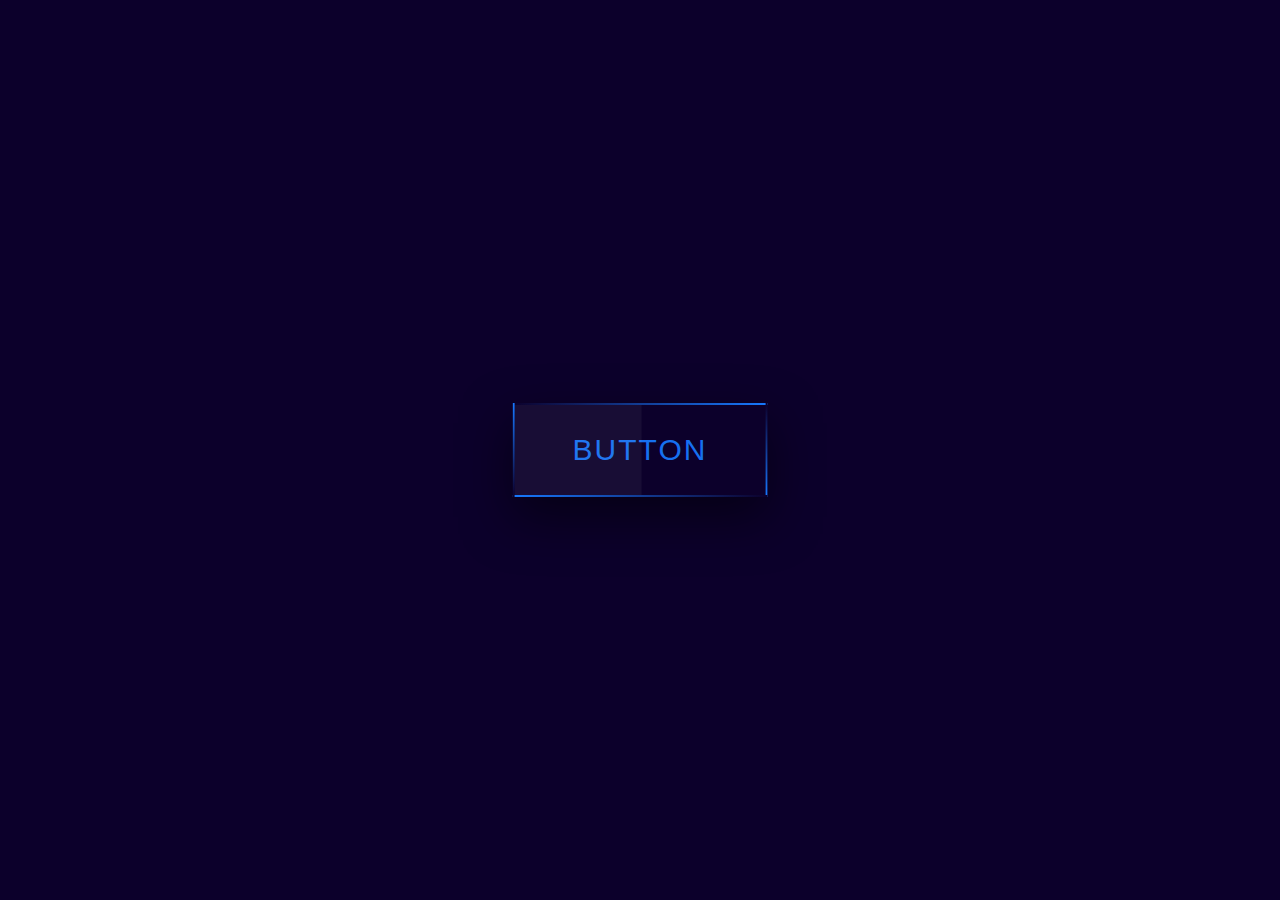
<file: Buttons/index.html>
<!DOCTYPE html>
<html lang="it">
<head>
    <meta charset="UTF-8">
    <meta http-equiv="X-UA-Compatible" content="IE=edge">
    <meta name="viewport" content="width=device-width, initial-scale=1.0">
    <title>Button</title>

    <link rel="stylesheet" href="style.css">
</head>
<body>
    <a href="#">
        <span></span>
        <span></span>
        <span></span>
        <span></span>
        Button
    </a>
</body>
</html>
</file>
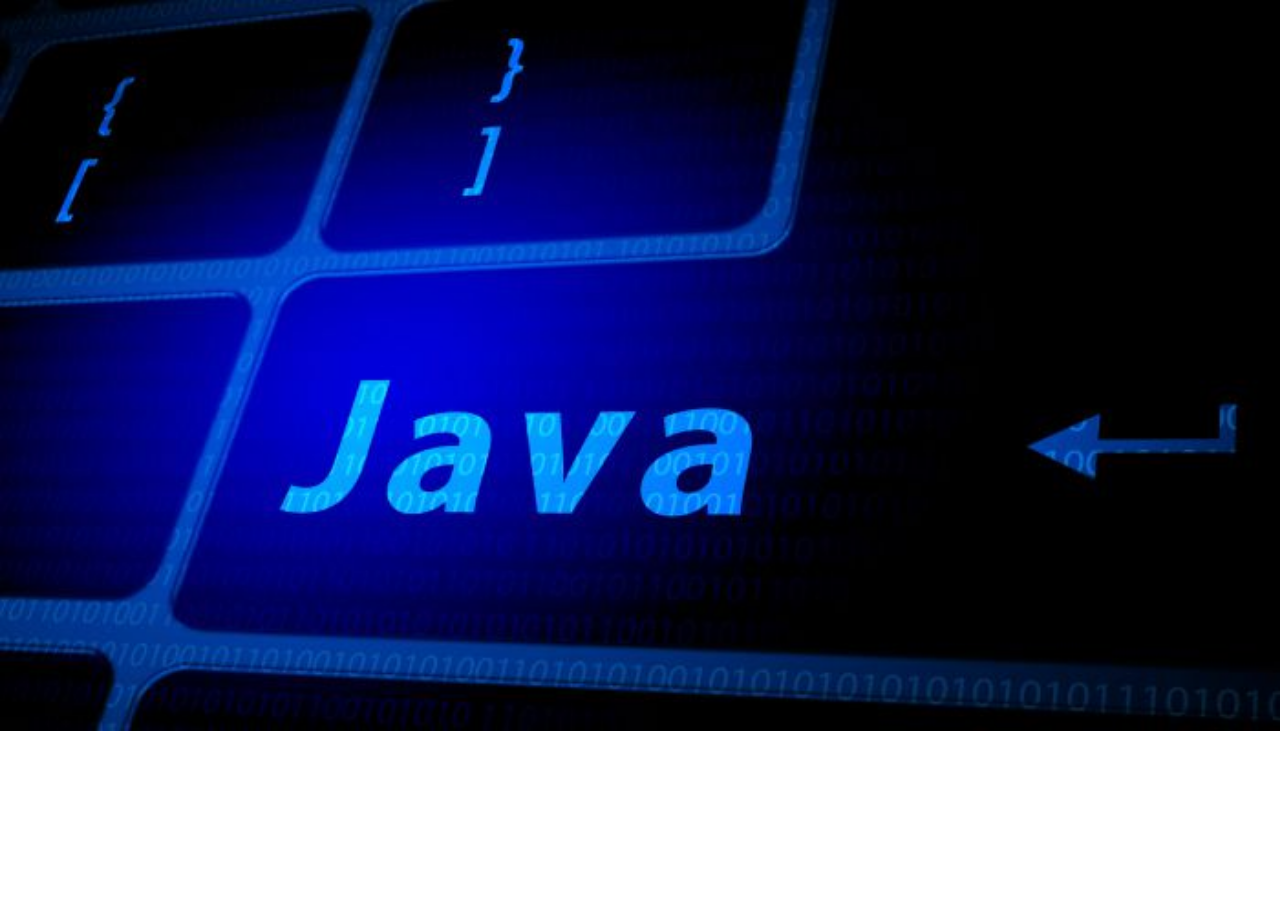
<file: change_background/index.html>
<!DOCTYPE html>
<html lang="en">
<head>
    <meta charset="UTF-8">
    <meta http-equiv="X-UA-Compatible" content="IE=edge">
    <meta name="viewport" content="width=device-width, initial-scale=1.0">
    <title>Change background</title>

    <style>
        body{
            background: url("sfondo1.jpg");
            background-size: cover;
            background-repeat: no-repeat;
            transition: background-image 1s ease-in-out;
        }
    </style>
</head>
<body>
    <script>
        var images = ["sfondo1.jpg", "sfondo2.png", "sfondo3.jpg"];
        var currentIndex = 0;

        function changeBackground(){
            currentIndex = (currentIndex + 1) % images.length;
            document.body.style.backgroundImage = "url(" + images[currentIndex] + ")";
        }

        setInterval(changeBackground, 5000); //You can change the time
    </script>
</body>
</html>
</file>
<file: Buttons/style.css>
body{
    margin: 0;
    padding: 0;
    background: #0c002b;
    font-family: sans-serif;
}

a{
    position: absolute;
    top: 50%;
    left: 50%;
    transform: translate(-50%, -50%);
    color: #1670f0;
    padding: 30px 60px;
    font-size: 30px;
    letter-spacing: 2px;
    text-transform: uppercase;
    text-decoration: none;
    box-shadow: 0 20px 50px rgba(0, 0, 0, .5);
    overflow: hidden;
}

a:before{
    content: "";
    position: absolute;
    top: 2px;
    left: 2px;
    bottom: 2px;
    width: 50%;
    background: rgba(255, 255, 255, 0.05);
}

a span:nth-child(1){
    position: absolute;
    top: 0;
    left: 0;
    width: 100%;
    height: 2px;
    background: linear-gradient(to right, #0c002b, #1779ff);
    animation: animate1 2s linear infinite;
}

@keyframes animate1 {
    0%{
        transform: translateX(-100%);
    }
    
    100%{
        transform: translateX(100%);
    }
}

a span:nth-child(2){
    position: absolute;
    top: 0;
    right: 0;
    width: 2px;
    height: 100%;
    background: linear-gradient(to bottom, #0c002b, #1779ff);
    animation: animate2 2s linear infinite;
    animation-delay: 1s;
}

@keyframes animate2 {
    0%{
        transform: translateY(-100%);
    }
    
    100%{
        transform: translateY(100%);
    }
}

a span:nth-child(3){
    position: absolute;
    bottom: 0;
    left: 0;
    width: 100%;
    height: 2px;
    background: linear-gradient(to left, #0c002b, #1779ff);
    animation: animate3 2s linear infinite;
}

@keyframes animate3 {
    0%{
        transform: translateX(100%);
    }
    
    100%{
        transform: translateX(-100%);
    }
}

a span:nth-child(4){
    position: absolute;
    top: 0;
    left: 0;
    width: 2px;
    height: 100%;
    background: linear-gradient(to top, #0c002b, #1779ff);
    animation: animate4 2s linear infinite;
    animation-delay: 1s;
}

@keyframes animate4 {
    0%{
        transform: translateY(100%);
    }
    
    100%{
        transform: translateY(-100%);
    }
}
</file>
